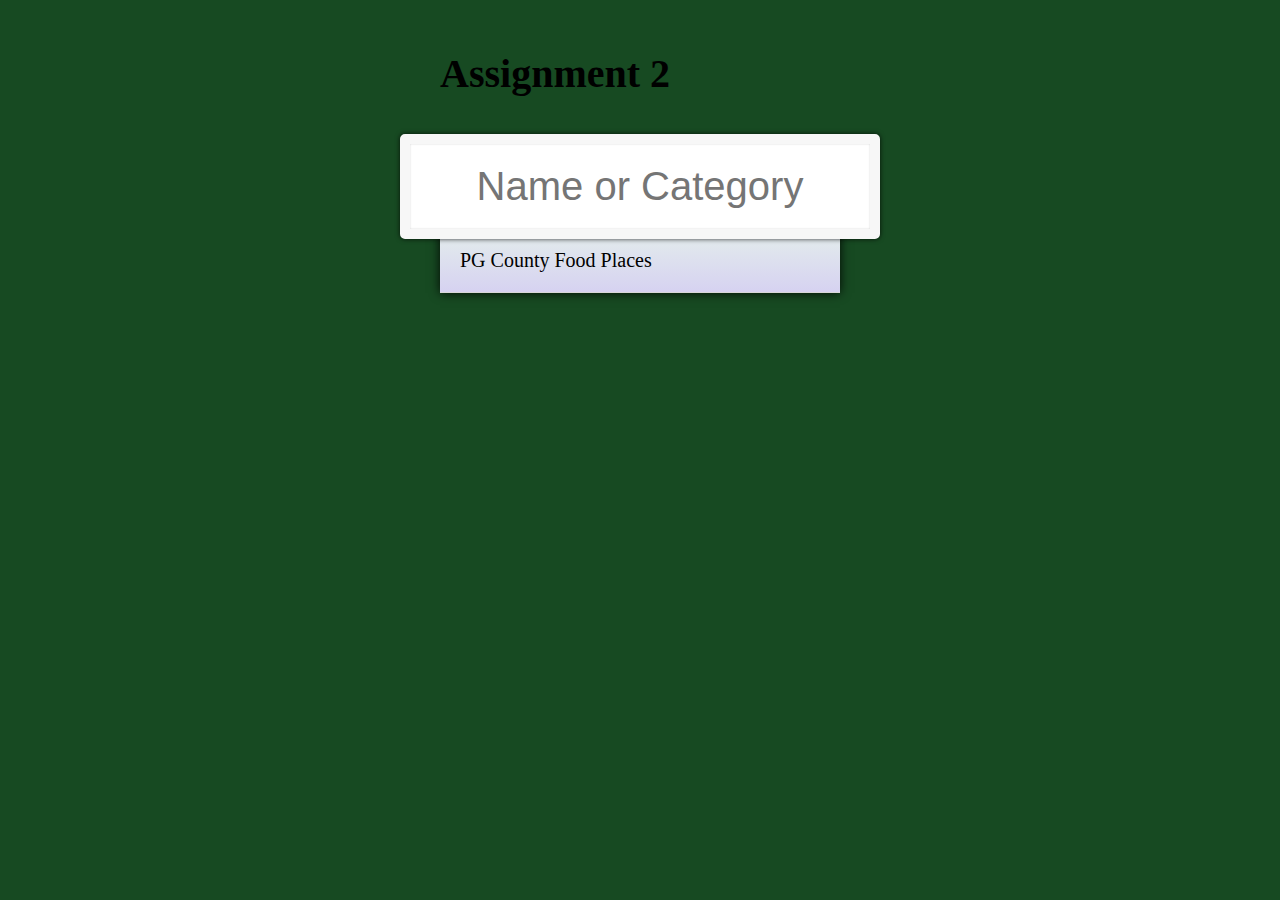
<file: public copy/index.html>
<!DOCTYPE html>
<html lang="en">
<head>
  <meta charset="UTF-8">
  <title>Assignment 2
      Jean Didier Ernest
      Jooyong Song
      Pong Li
  </title>
  <link rel="stylesheet" href="styles.css">
  
</head>
<body>
    
  <form class="search-form">
    <h1>Assignment 2</h1>
    <input type="text" class="search" placeholder="Name or Category">
    <ul class="suggestions">
        <li>PG County Food Places</li>
    </ul>
  </form>

<script src="script.js"></script>
</body>
</html>
</file>
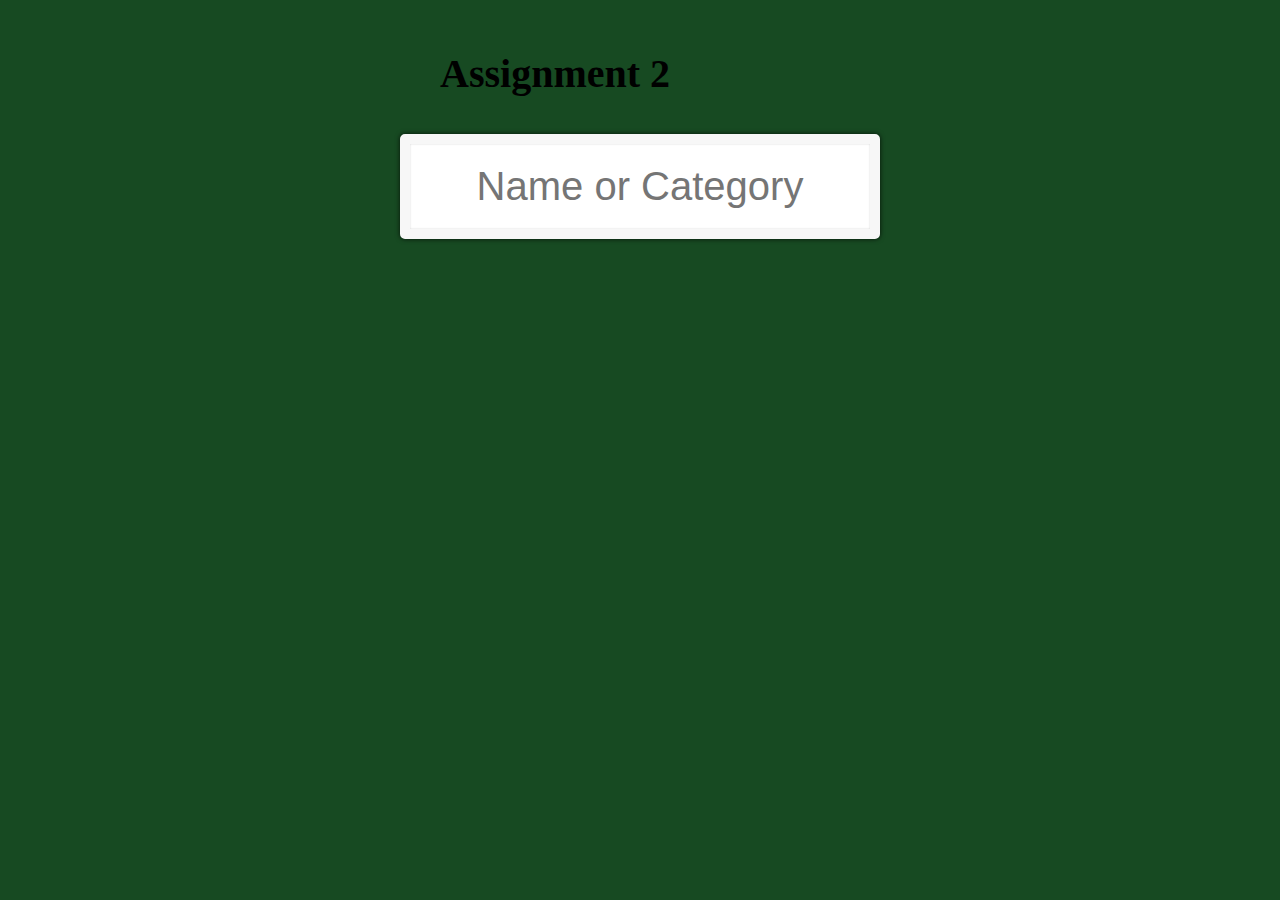
<file: public/index.html>
<!DOCTYPE html>
<html lang="en">
<head>
  <meta charset="UTF-8">
  <title>Assignment 2
      Jean Didier Ernest
      Jooyong Song
      Pong Li
  </title>
  <link rel="stylesheet" href="styles.css">
  
</head>
<body>
    
  <form class="search-form">
    <h1>Assignment 2</h1>
    <input type="text" class="search" placeholder="Name or Category">
    <ul class="suggestions">
        
    </ul>
  </form>

<script src="script.js"></script>
</body>
</html>
</file>
<file: public copy/styles.css>
html {
    box-sizing: border-box;
    background: #154920fd;
    font-family: 'helvetica neue';
    font-size: 20px;
    font-weight: 200;
  }
  
  *, *:before, *:after {
    box-sizing: inherit;
  } 

  span.address {
    font-size: 15px;
    color: brown;
  }

  input {
    width: 100%;
    padding: 20px;
  }
  
  .search-form {
    max-width: 400px;
    margin: 50px auto;
  }
  
  input.search {
    margin: 0;
    text-align: center;
    outline: 0;
    border: 10px solid #F7F7F7;
    width: 120%;
    left: -10%;
    position: relative;
    top: 10px;
    z-index: 2;
    border-radius: 5px;
    font-size: 40px;
    box-shadow: 0 0 5px rgba(0, 0, 0, 0.767), inset 0 0 2px rgba(0, 0, 0, 0.19);
  }
  
  .suggestions {
    margin: 0;
    padding: 0;
    position: relative;
    /*perspective: 20px;*/
  }
  
  .suggestions li {
    background: rgba(198, 235, 197, 0.308);
    list-style: none;
    border-bottom: 1px solid #D8D8D8;
    box-shadow: 0 0 10px rgba(0, 0, 0, 0.911);
    margin: 0;
    padding: 20px;
    transition: background 0.2s;
    display: flex;
    justify-content: space-between;
    text-transform: capitalize;
  }
  
  .suggestions li:nth-child(even) {
    background: linear-gradient(to bottom,  #f1e9e9 0%,#d19898 100%);
  }
  
  .suggestions li:nth-child(odd) {
    background: linear-gradient(to top,  #d6d2f1 0%,#e4eeec 100%);
  }
  
  
  .h2 {
    background: #2bff0063;
  }

  .h1 {
    font-family: Arial, Helvetica, sans-serif;
    color: #ffffff;
  }
</file>
<file: public/styles.css>
html {
  box-sizing: border-box;
  background: #154920fd;
  font-family: 'helvetica neue';
  font-size: 20px;
  font-weight: 200;
}

*, *:before, *:after {
  box-sizing: inherit;
} 

span.address {
  font-size: 15px;
  color: brown;
}

input {
  width: 100%;
  padding: 20px;
}

.search-form {
  max-width: 400px;
  margin: 50px auto;
}

input.search {
  margin: 0;
  text-align: center;
  outline: 0;
  border: 10px solid #F7F7F7;
  width: 120%;
  left: -10%;
  position: relative;
  top: 10px;
  z-index: 2;
  border-radius: 5px;
  font-size: 40px;
  box-shadow: 0 0 5px rgba(0, 0, 0, 0.767), inset 0 0 2px rgba(0, 0, 0, 0.19);
}

.suggestions {
  margin: 0;
  padding: 0;
  position: relative;
  /*perspective: 20px;*/
}

.suggestions li {
  background: rgba(198, 235, 197, 0.308);
  list-style: none;
  border-bottom: 1px solid #D8D8D8;
  box-shadow: 0 0 10px rgba(0, 0, 0, 0.911);
  margin: 0;
  padding: 20px;
  transition: background 0.2s;
  display: flex;
  justify-content: space-between;
  text-transform: capitalize;
}

.output{
  background: linear-gradient(to bottom,  #f1e9e9 0%,#d19898 100%);
}


.h2 {
  background: #2bff0063;
}


.h1 {
  font-family: Arial, Helvetica, sans-serif;
  color: #ffffff;
}
</file>
